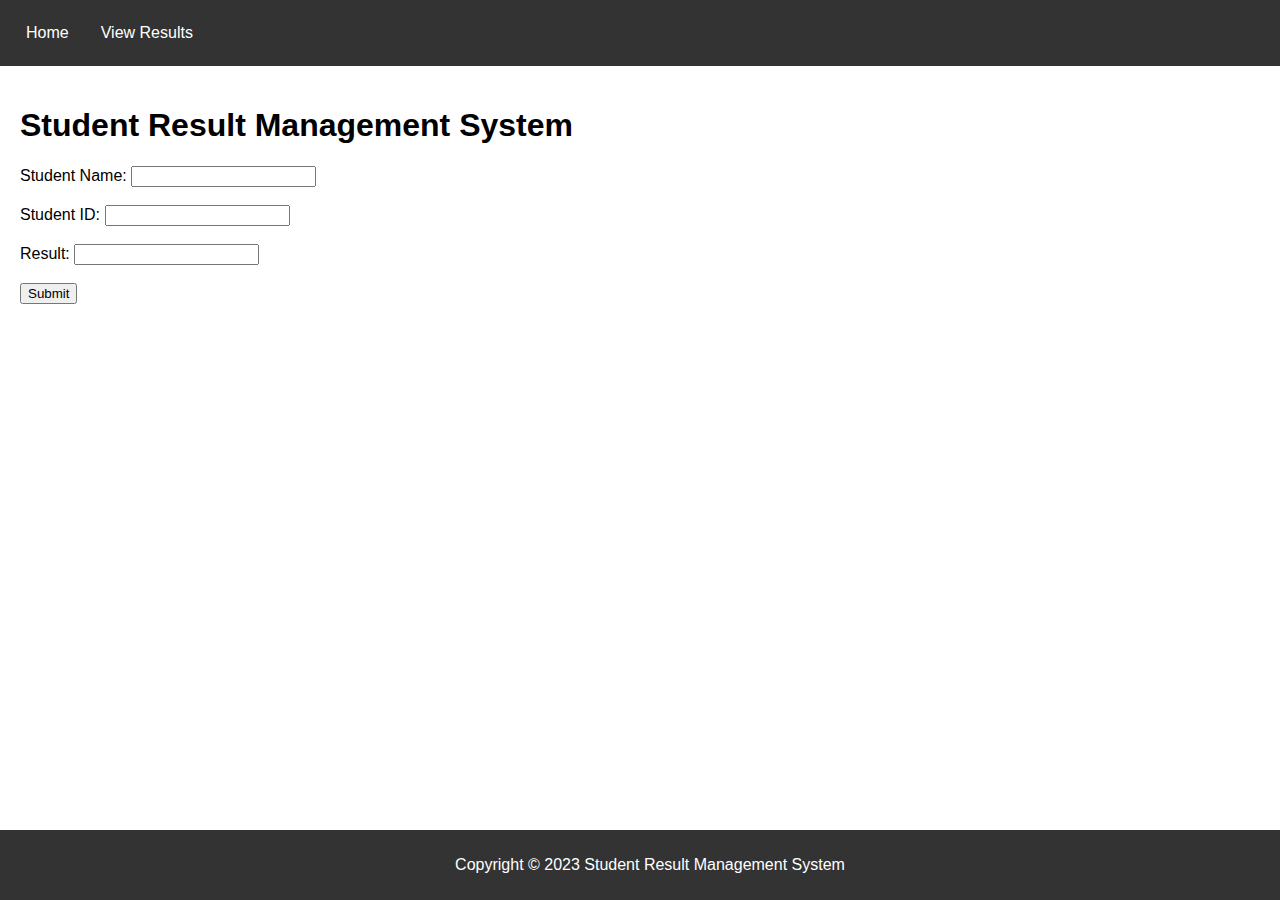
<file: index.html>
<!DOCTYPE html>
<html lang="en">

<head>
    <meta charset="UTF-8">
    <meta http-equiv="X-UA-Compatible" content="IE=edge">
    <meta name="viewport" content="width=device-width, initial-scale=1.0">
    <link rel="stylesheet" type="text/css" href="style.css">
    <title>Student Result Manangement</title>
</head>

<body>
    <header>
        <nav>
            <ul>
                <li><a href="./index.html">Home</a></li>
                <!-- <li><a href="#">Add Result</a></li> -->
                <li><a href="./view.html">View Results</a></li>
            </ul>
        </nav>
    </header>
    <main>
        <h1>Student Result Management System</h1>
        <form onsubmit="addResult(); return false;">
            <label for="student-name">Student Name:</label>
            <input type="text" id="student-name" name="student-name"><br><br>
            <label for="student-id">Student ID:</label>
            <input type="text" id="student-id" name="student-id"><br><br>
            <label for="student-result">Result:</label>
            <input type="text" id="student-result" name="student-result"><br><br>
            <input type="submit" value="Submit">
        </form>
    </main>
    <footer>
        <p>Copyright © 2023 Student Result Management System</p>
    </footer>

    <script src="./script.js"></script>
</body>

</html>
</file>
<file: style.css>
body {
    font-family: Arial, sans-serif;
    margin: 0;
    padding: 0;
}

header {
    background-color: #333;
    color: #fff;
    padding: 10px;
    text-align: center;
}

nav ul {
    list-style-type: none;
    margin: 0;
    padding: 0;
    overflow: hidden;
    background-color: #333;
}

nav li {
    float: left;
}

nav a {
    display: block;
    color: #fff;
    text-align: center;
    padding: 14px 16px;
    text-decoration: none;
}

main {
    padding: 20px;
}

footer {
    background-color: #333;
    color: #fff;
    text-align: center;
    padding: 10px;
    position: absolute;
    bottom: 0;
    width: 100%;
}
</file>
